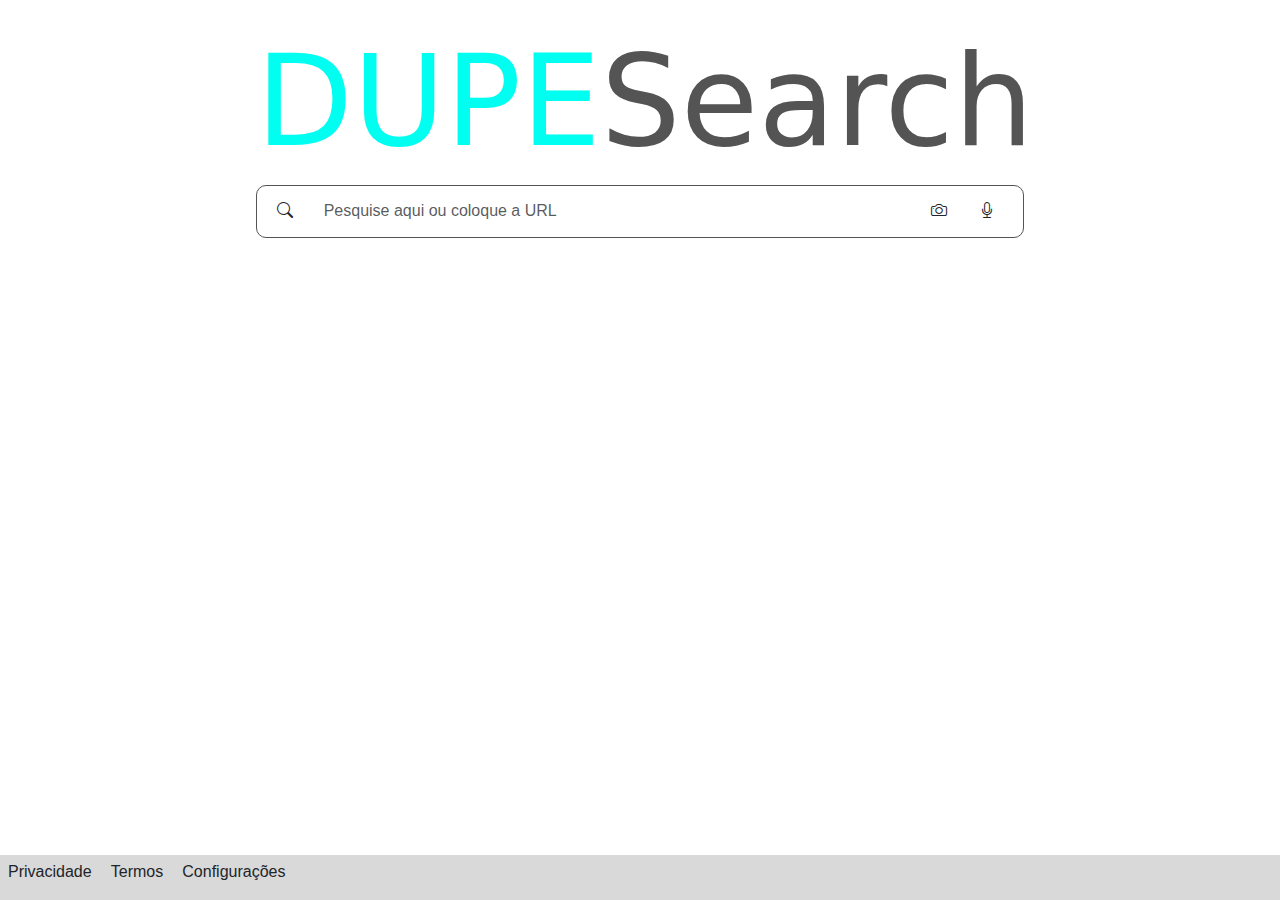
<file: index.html>
<!DOCTYPE html>
<html lang="pt-br">

<head>
    <meta charset="UTF-8">
    <meta http-equiv="X-UA-Compatible" content="IE=edge">
    <meta name="viewport" content="width=device-width, initial-scale=1.0">
    <link rel="stylesheet" href="assets/bootstrap/css/bootstrap.min.css">
    <link rel="stylesheet" href="https://cdn.jsdelivr.net/npm/bootstrap-icons@1.6.1/font/bootstrap-icons.css">
    <link rel="stylesheet" href="assets/css/style.css">
    <title>DUPESearch</title>
</head>

<body>
    </header>

    <main class="text-center _main">
        <h1 class="_title"><span>DUPE</span>Search</h1>

        <form action="result.html">
            <div class="input-group _search-input">
                <div class="input-group-prepend">
                    <span class="input-group-text"><i class="bi bi-search"></i></span>
                </div>
                <input name="search" id="txt_consulta" placeholder="Pesquise aqui ou coloque a URL" type="text" class="form-control">
                <div class="input-group-append">
                    <span class="input-group-text _d-none" id="_close"><i class="bi bi-x"></i></span>
                    <span class="input-group-text"><i class="bi bi-camera"></i></span>
                    <span class="input-group-text"><i class="bi bi-mic"></i></span>
                </div>
            </div>
        </form>
    </main>

    <footer class="fixed-bottom">
        <section class="d-flex justify-content-between pe-5 ps-2">
            <div class="d-flex _footer-info">
                <p class="_pointer">Privacidade</p>
                <p class="_pointer">Termos</p>
                <p class="_pointer">Configurações</p>
            </div>
        </section>
    </footer>



</body>

</html>
</file>
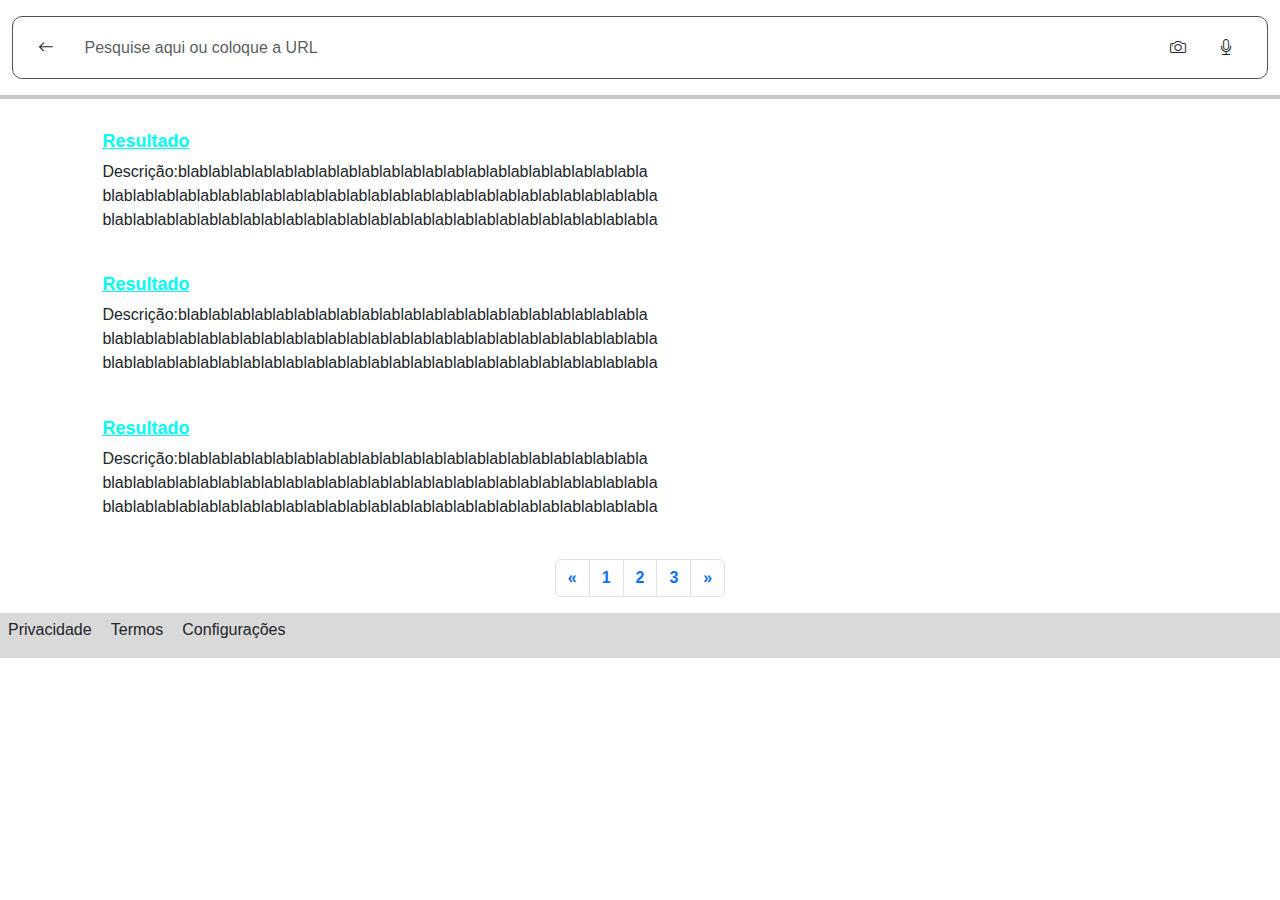
<file: result.html>
<!DOCTYPE html>
<html lang="pt-br">

<head>
    <meta charset="UTF-8">
    <meta http-equiv="X-UA-Compatible" content="IE=edge">
    <meta name="viewport" content="width=device-width, initial-scale=1.0">
    <link rel="stylesheet" href="assets/bootstrap/css/bootstrap.min.css">
    <link rel="stylesheet" href="https://cdn.jsdelivr.net/npm/bootstrap-icons@1.6.1/font/bootstrap-icons.css">
    <link rel="stylesheet" href="https://cdnjs.cloudflare.com/ajax/libs/font-awesome/6.4.0/css/all.min.css">
    <link rel="stylesheet" href="assets/css/style.css">
    <title>Resultado</title>
</head>

<body>
    <header class="container-fluid d-flex align-items-center justify-content-between pt-3">
        </a>

        <div class="input-group _search-input">
            <div class="input-group-prepend">
                <a href="index.html"
                <span class="input-group-text"><i class="bi bi-arrow-left"></i></span></a>
            </div>
            <input name="search" id="txt_consulta" placeholder="Pesquise aqui ou coloque a URL" type="text" class="form-control">
            <div class="input-group-append">
                <span class="input-group-text _d-none" id="_close"><i class="bi bi-x"></i></span>
                <span class="input-group-text"><i class="bi bi-camera"></i></span>
                <span class="input-group-text"><i class="bi bi-mic"></i></span>
            </div>
        </div>
    </header>

    <main>
        <hr>
        <section class="_result-section">
            <div class="_link">
                <a href="#a" class="_link">Resultado</a>
                <p>Descrição:blablablablablablablablablablablablablablablablablablablablablabla
                    blablablablablablablablablablablablablablablablablablablablablablablablablabla
                    blablablablablablablablablablablablablablablablablablablablablablablablablabla</p>
            </div>
            <div class="_link">
                <a href="#">Resultado</a>
                <p>Descrição:blablablablablablablablablablablablablablablablablablablablablabla
                    blablablablablablablablablablablablablablablablablablablablablablablablablabla
                    blablablablablablablablablablablablablablablablablablablablablablablablablabla</p>
            </div>
            <div class="_link">
                <a href="#r">Resultado</a>
                <p>Descrição:blablablablablablablablablablablablablablablablablablablablablabla
                    blablablablablablablablablablablablablablablablablablablablablablablablablabla
                    blablablablablablablablablablablablablablablablablablablablablablablablablabla</p>
            </div>
        </section>
    </main>


<nav aria-label="Page navigation example" id="_pagination" class="d-flex justify-content-center">
    <ul class="pagination">
        <li class="page-item">
            <a class="page-link" href="#" aria-label="Previous">
                <span aria-hidden="true">&laquo;</span>
            </a>
        </li>
        <li class="page-item"><a class="page-link" href="#">1</a></li>
        <li class="page-item"><a class="page-link" href="#">2</a></li>
        <li class="page-item"><a class="page-link" href="#">3</a></li>
        <li class="page-item">
            <a class="page-link" href="#" aria-label="Next">
                <span aria-hidden="true">&raquo;</span>
            </a>
        </li>
    </ul>
</nav>

<footer class="bot-0">
    <section class="d-flex justify-content-between pe-5 ps-2">
        <div class="d-flex _footer-info">
            <p class="_pointer">Privacidade</p>
            <p class="_pointer">Termos</p>
            <p class="_pointer">Configurações</p>
        </div>
    </section>
</footer>


</body>

</html>
</file>
<file: assets/css/style.css>
:root {
    --cyan: #00fff0;
    --cyana: rgba(19, 196, 181, 0.4);
    --gray: #545454;
    --sans: sans-serif;
}

.input-group .input-group-prepend,
.input-group .input-group-append {
    display: flex;
    align-items: center;
}

.input-group .input-group-prepend .input-group-text,
.input-group .input-group-append .input-group-text {
    background-color: transparent;
    border: none;
    cursor: pointer;
}

.input-group .input-group-prepend .input-group-text i,
.input-group .input-group-append .input-group-text i {
    margin-right: 0.5rem;
}

._img-options {
    width: 5vh;
}

._pointer {
    cursor: pointer;
}

._top-g {
    top: 15.5%;
}

._top-m {
    top: 9%;
}

._dropdown-item {
    display: none;
}

._title {
    font-size: 14vh;
    color: var(--gray);
}

._title span {
    color: var(--cyan);
}

._result-section {
    padding: 1% 0 0 8%;
}

@media (max-width: 992px) {
    ._result-section {
        padding: 1% 0 0 9.5%;
    }
}

._b-nav {
    font-family: var(--sans);
    color: var(--gray);
    border: none;
    font-size: 16px;
    background-color: transparent;
    cursor: pointer;
}

._b-nav:focus {
    color: var(--cyan);
    border-bottom: 2px solid var(--cyan);
}

hr {
    border: 2px solid;
    border-color: var(--cyanA);
  }

h5 {
    color: var(--cyan);
    padding-bottom: 8px;
}

a {
    font-size: 18px;
    color: var(--cyan);
    padding-bottom: 8px;
}

a {
    font-family: var(--sans);
    font-weight: bold;
}

p {
    padding-top: 5px;
    font-family: var(--sans);
    text-align: justify;
}

._link {
    width: 70%;
    padding-bottom: 2%;
}

._main {
    padding: 2% 0 0 0;
    margin: 0 auto;
    width: 60%;
}

._img-ads {
    width: 25%;
}

footer {
    background-color: #D9D9D9;
}

._footer-info {
    gap: 8%;
}

@media (max-width: 530px) {
    ._footer-info {
        flex-direction: column;
    }
}

._img-logo {
    width: 60%;
}

._search-div {
    width: 50%;
}

#carouselExample {
    width: 45%;
    margin: 0 auto;
}

._search-input {
    border: 1px solid var(--gray);
    border-radius: 10px;
    padding: 1% 1%;
    font-family: var(--sans);
}

#txt_consulta {
    border: none;
}

#txt_consulta:focus {
    outline: 0;
    box-shadow: none;
}

#_close {
    display: none;
}

#_close.show {
    display: inline-block;
}

#_pagination {
    text-align: center;
}
</file>
